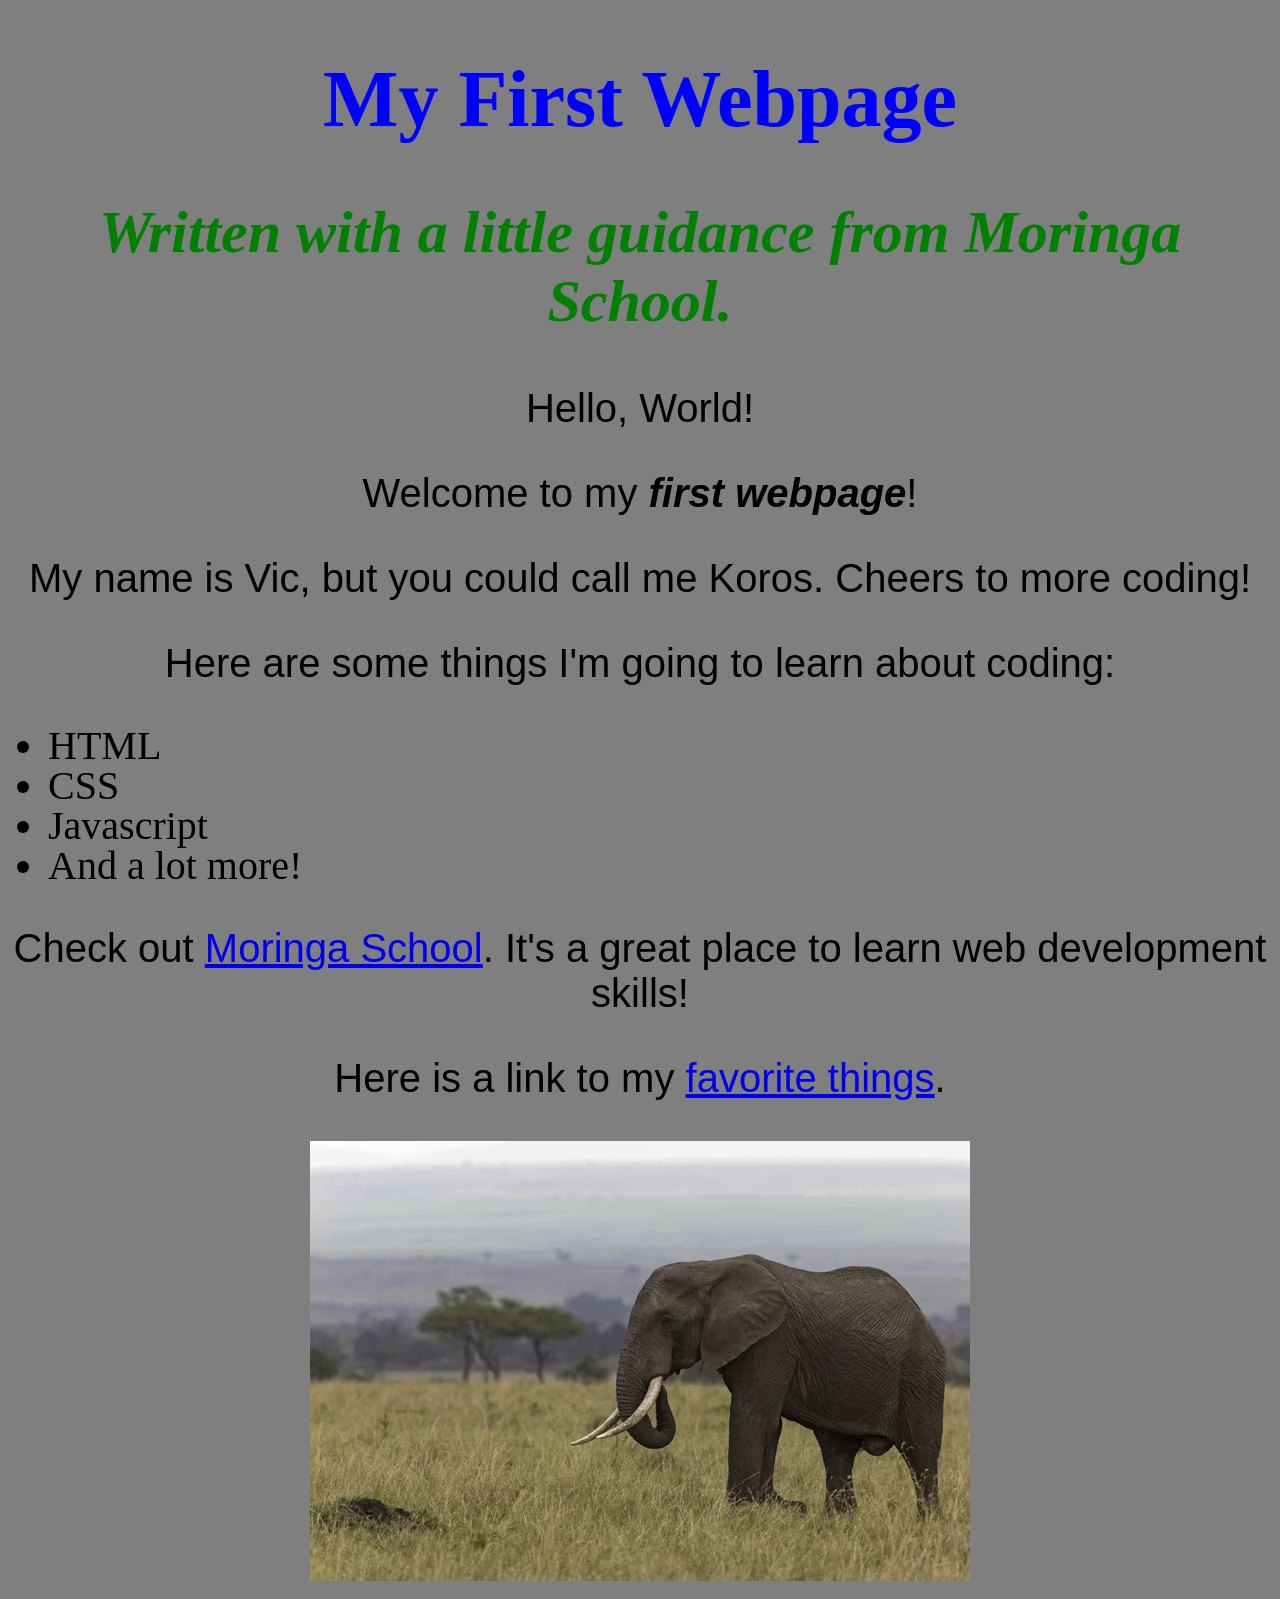
<file: index.html>
<!DOCTYPE html>
<html>
<head>
  <title>My first webpage!</title>
  <link href ="css/styles.css" rel="stylesheet" type="text/css">
</head>
<body>
  <h1>My First Webpage<h1>
  <h2>Written with a little guidance from <em>Moringa School</em>.</h2>

  <p>Hello, World!</p>
  <p>Welcome to my <strong>first webpage</strong>!</p>
  <p>My name is Vic, but you could call me Koros. Cheers to more coding!</p>

  <p>Here are some things I'm going to learn about coding:</p>
  <ul>
    <li>HTML</li>
    <li>CSS</li>
    <li>Javascript</li>
    <li>And a lot more!</li>
  </ul>

  <p>Check out <a href="http://moringaschool.com">Moringa School</a>. It's a great place to learn web development skills!</p>
  <p>Here is a link to my <a href= "my-favorite-things.html">favorite things</a>.</p>
  <img src= "images/elephant.jpg" alt="A photo of an elephant">
</body>
</html>
</file>
<file: css/styles.css>
h1 {
  color: blue;
  text-align:center;
}
body {
  background-color: rgba(0,0,0,0.5);
  text-align: center;
  font-size: 2.5em;
}
h2{
  color:green;
  font-style:italic;
  text-align: center;
}
p{
  font-family: sans-serif;
}
ul{
  line-height: 40px;
  text-align: left;
}
strong{
  font-style: italic;
}
</file>
